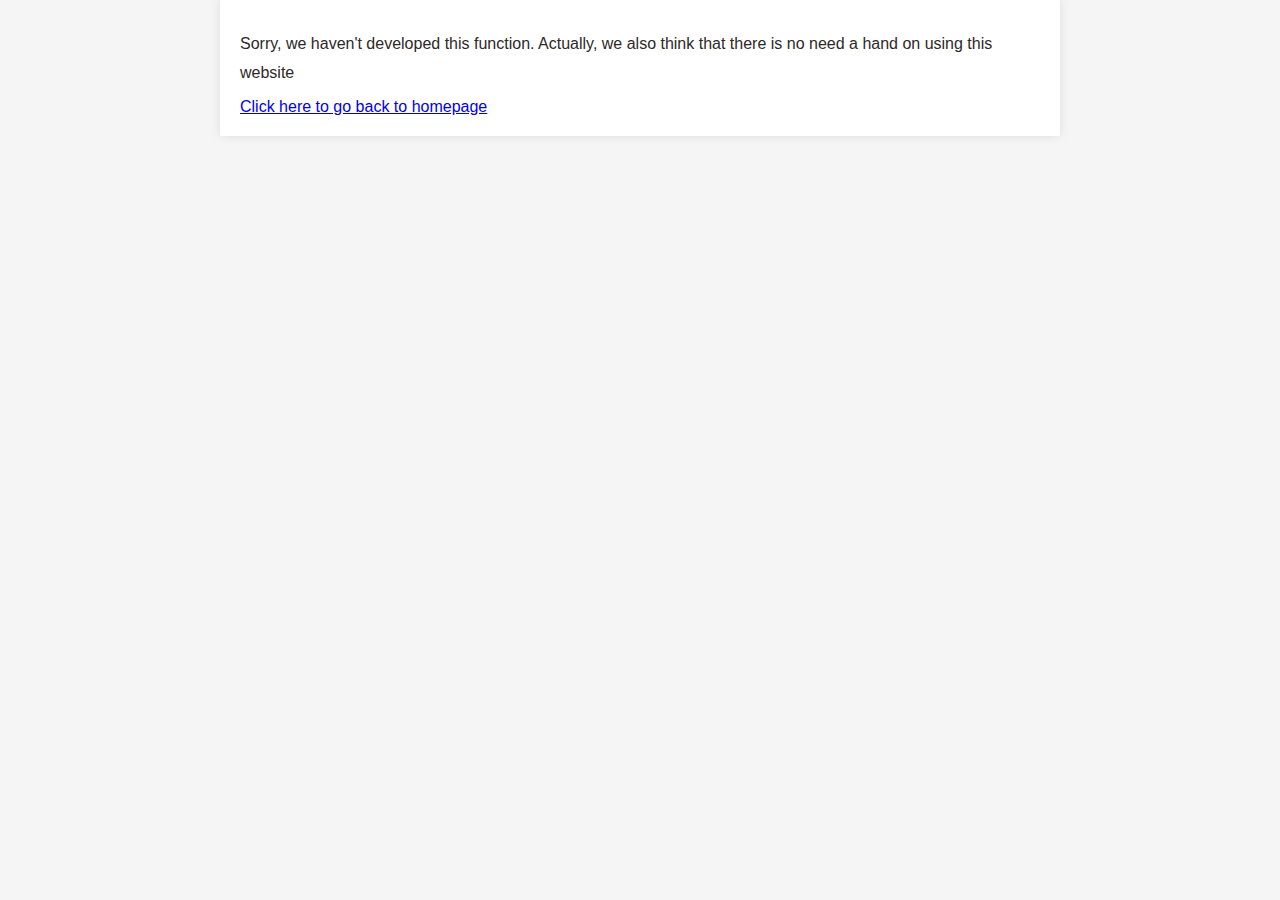
<file: help.html>
<!DOCTYPE html>
<html lang="en">
  <head>
    <meta charset="UTF-8" />
    <meta name="viewport" content="width=device-width, initial-scale=1.0" />
    <link rel="icon" type="imange/x-icon" href="[data-uri]">
    <link rel="stylesheet" type="text/css" href="./assets/css/policy.css" />
    <title>Ads simulated website for TTG Shop</title>
  </head>
  <body>
    <div class="policy help-error">
        <p>Sorry, we haven't developed this function. Actually, we also think that there is no need a hand on using this website </p>   
        <a href="index.html" class="back-to-homepage">Click here to go back to homepage</a>
    </div>
  </body>
</html>
</file>
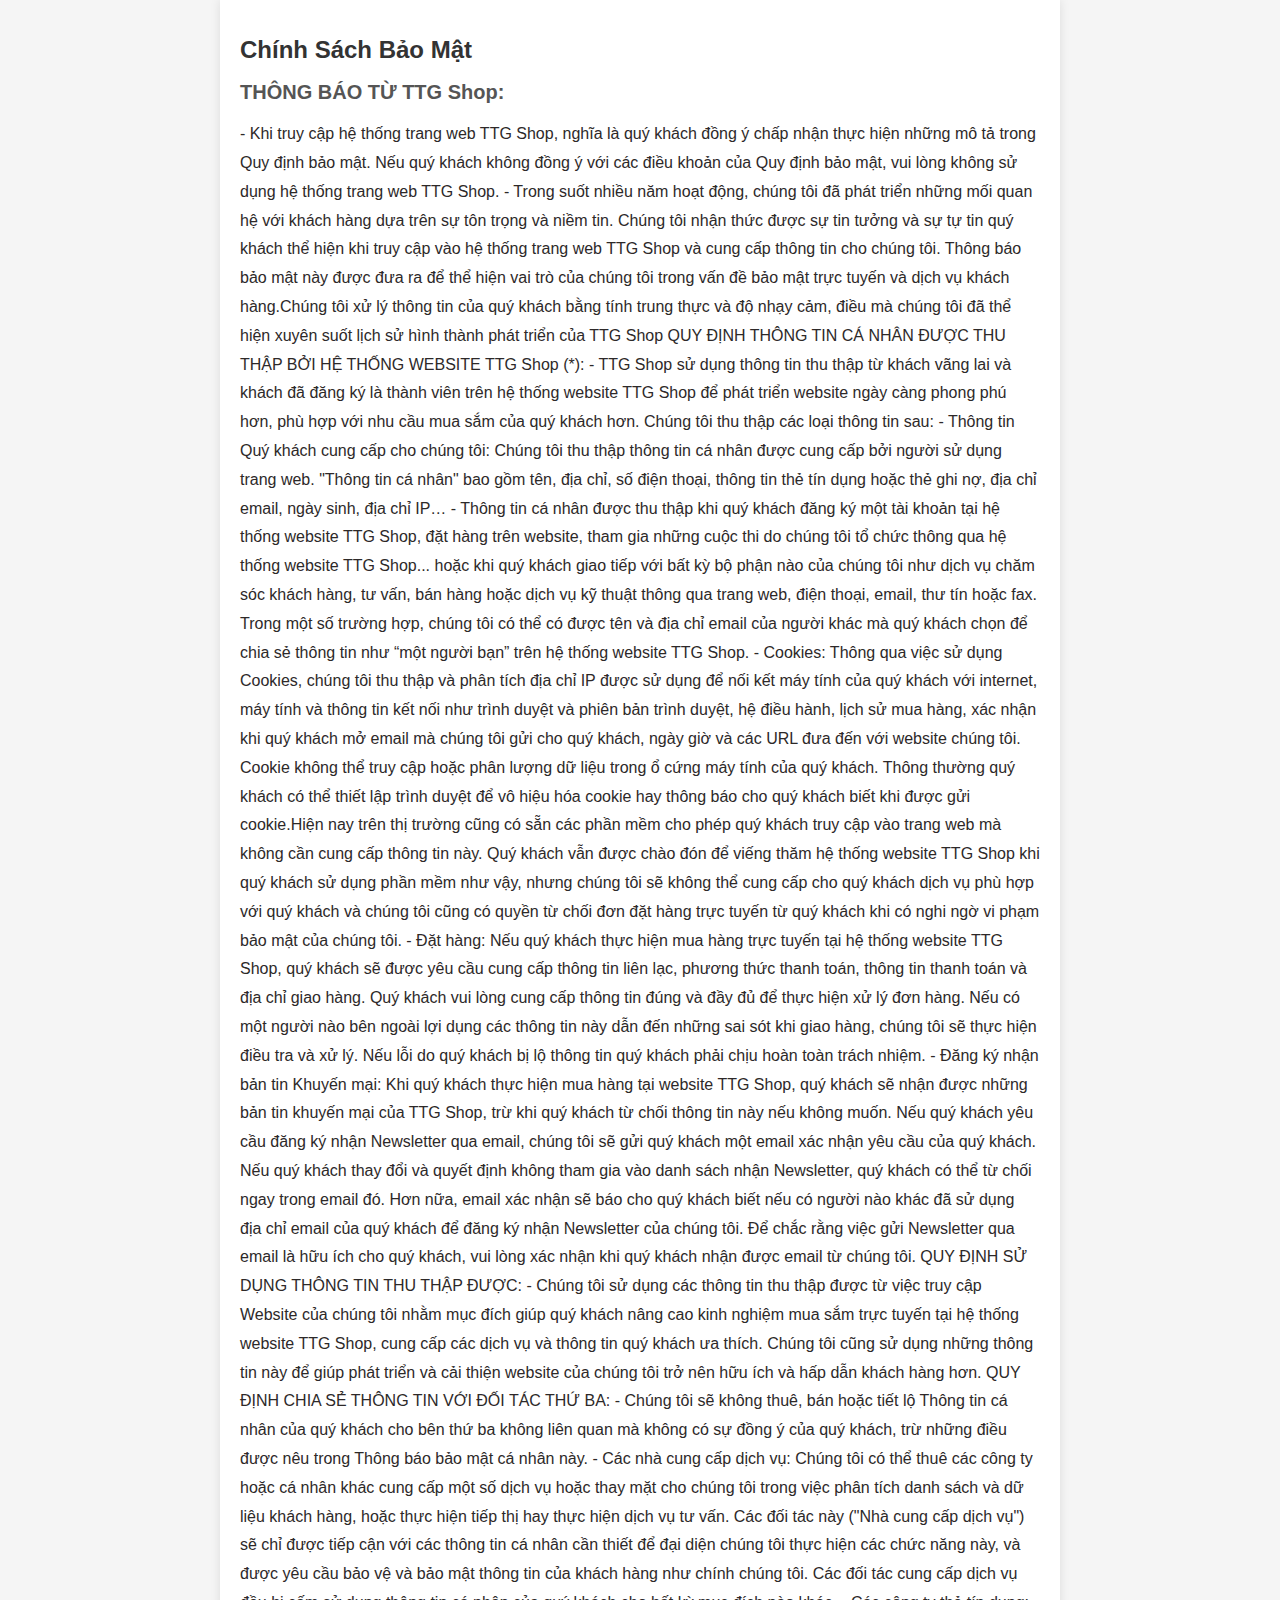
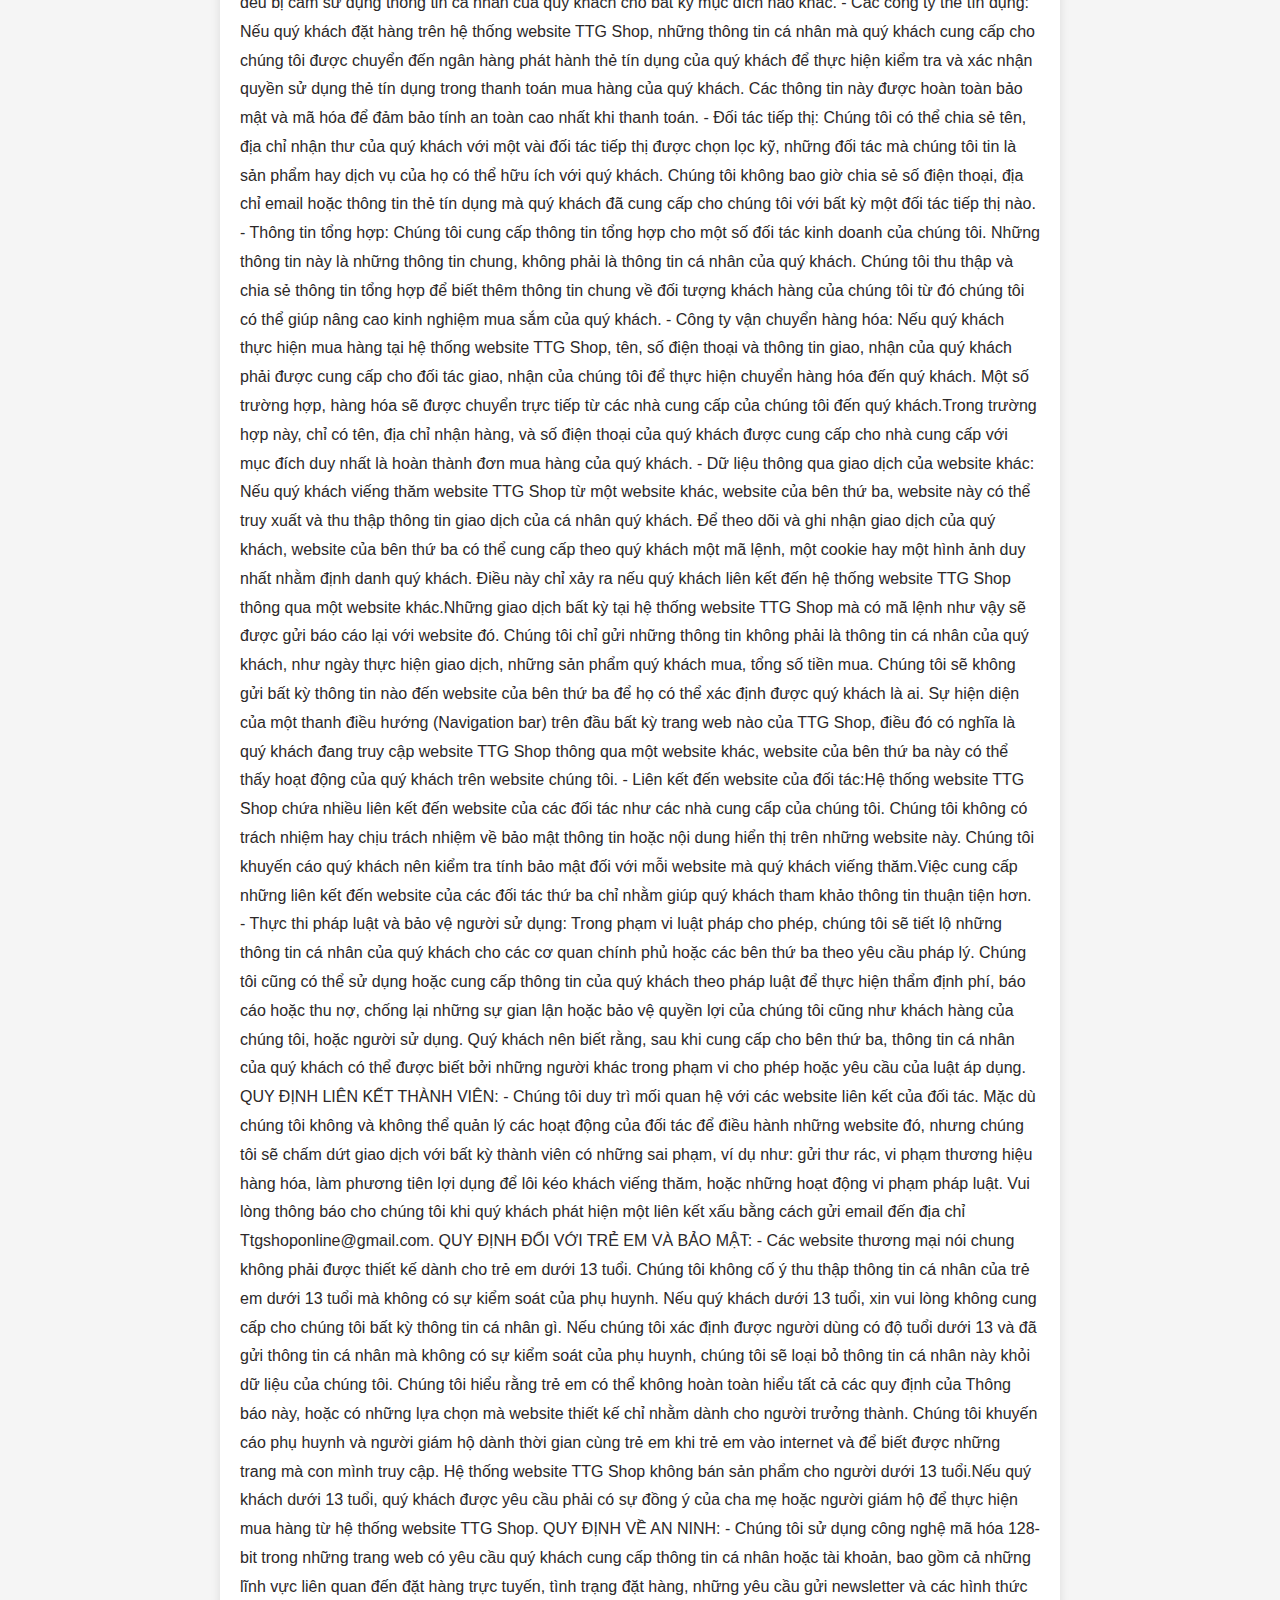
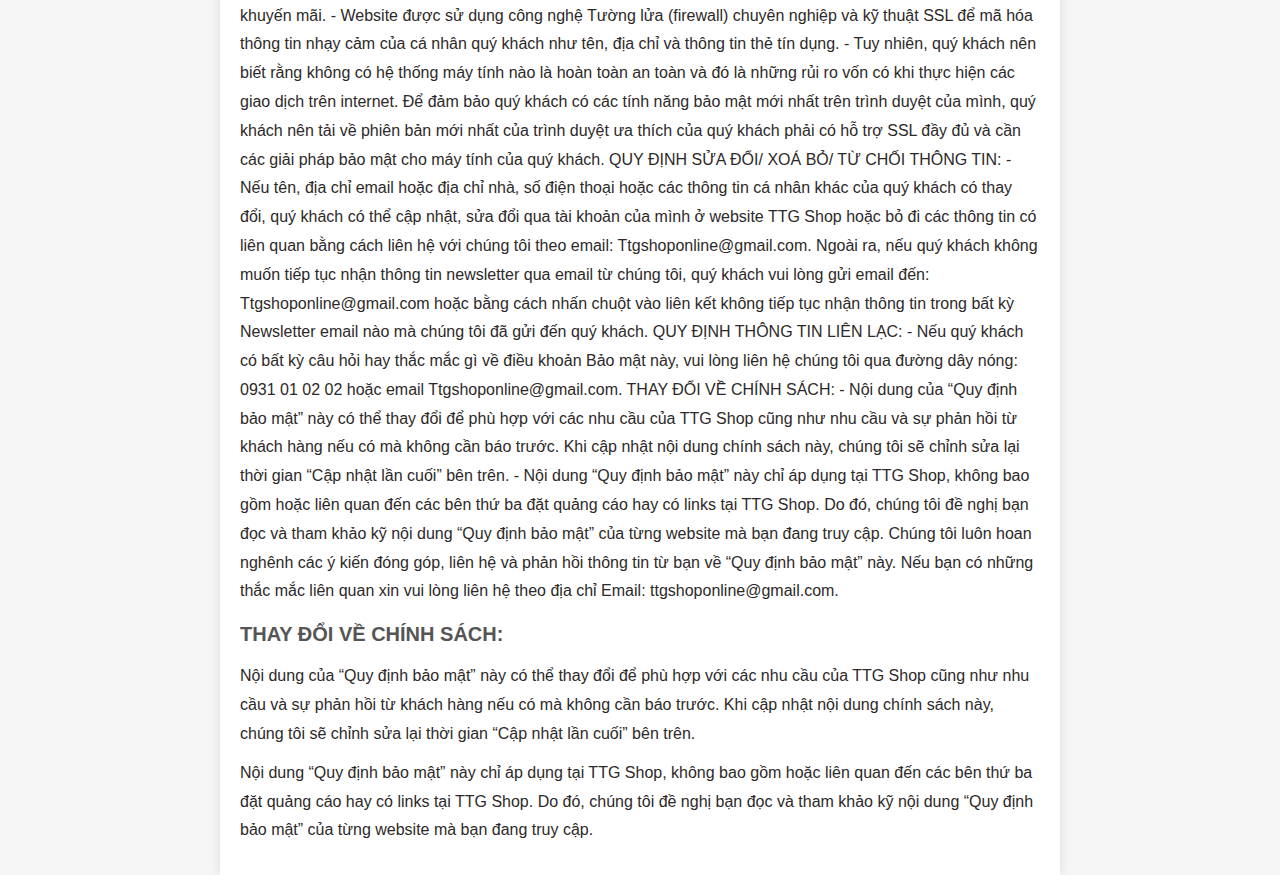
<file: policy-security.html>
<!DOCTYPE html>
<html lang="en">
<head>
    <meta charset="UTF-8">
    <meta name="viewport" content="width=device-width, initial-scale=1.0">
    <link rel="stylesheet" type="text/css" href="./assets/css/policy.css">
    <title>TTG Shop</title>
</head>
<body>
    <div class="policy">
        <h1>Chính Sách Bảo Mật</h1>

        <h2>THÔNG BÁO TỪ TTG Shop:</h2>

        <p>- Khi truy cập hệ thống trang web TTG Shop, nghĩa là quý khách đồng ý chấp nhận thực hiện những mô tả trong Quy định bảo mật. Nếu quý khách không đồng ý với các điều khoản của Quy định bảo mật, vui lòng không sử dụng hệ thống trang web TTG Shop.
        
        - Trong suốt nhiều năm hoạt động, chúng tôi đã phát triển những mối quan hệ với khách hàng dựa trên sự tôn trọng và niềm tin. Chúng tôi nhận thức được sự tin tưởng và sự tự tin quý khách thể hiện khi truy cập vào hệ thống trang web TTG Shop và cung cấp thông tin cho chúng tôi. Thông báo bảo mật này được đưa ra để thể hiện vai trò của chúng tôi trong vấn đề bảo mật trực tuyến và dịch vụ khách hàng.Chúng tôi xử lý thông tin của quý khách bằng tính trung thực và độ nhạy cảm, điều mà chúng tôi đã thể hiện xuyên suốt lịch sử hình thành phát triển của TTG Shop
        
        QUY ĐỊNH THÔNG TIN CÁ NHÂN ĐƯỢC THU THẬP BỞI HỆ THỐNG WEBSITE TTG Shop (*):
        - TTG Shop sử dụng thông tin thu thập từ khách vãng lai và khách đã đăng ký là thành viên trên hệ thống website TTG Shop để phát triển website ngày càng phong phú hơn, phù hợp với nhu cầu mua sắm của quý khách hơn. Chúng tôi thu thập các loại thông tin sau:
        
        - Thông tin Quý khách cung cấp cho chúng tôi: Chúng tôi thu thập thông tin cá nhân được cung cấp bởi người sử dụng trang web. "Thông tin cá nhân" bao gồm tên, địa chỉ, số điện thoại, thông tin thẻ tín dụng hoặc thẻ ghi nợ, địa chỉ email, ngày sinh, địa chỉ IP…
        
        - Thông tin cá nhân được thu thập khi quý khách đăng ký một tài khoản tại hệ thống website TTG Shop, đặt hàng trên website, tham gia những cuộc thi do chúng tôi tổ chức thông qua hệ thống website TTG Shop... hoặc khi quý khách giao tiếp với bất kỳ bộ phận nào của chúng tôi như dịch vụ chăm sóc khách hàng, tư vấn, bán hàng hoặc dịch vụ kỹ thuật thông qua trang web, điện thoại, email, thư tín hoặc fax. Trong một số trường hợp, chúng tôi có thể có được tên và địa chỉ email của người khác mà quý khách chọn để chia sẻ thông tin như “một người bạn” trên hệ thống website TTG Shop.
        
        - Cookies: Thông qua việc sử dụng Cookies, chúng tôi thu thập và phân tích địa chỉ IP được sử dụng để nối kết máy tính của quý khách với internet, máy tính và thông tin kết nối như trình duyệt và phiên bản trình duyệt, hệ điều hành, lịch sử mua hàng, xác nhận khi quý khách mở email mà chúng tôi gửi cho quý khách, ngày giờ và các URL đưa đến với website chúng tôi. Cookie không thể truy cập hoặc phân lượng dữ liệu trong ổ cứng máy tính của quý khách. Thông thường quý khách có thể thiết lập trình duyệt để vô hiệu hóa cookie hay thông báo cho quý khách biết khi được gửi cookie.Hiện nay trên thị trường cũng có sẵn các phần mềm cho phép quý khách truy cập vào trang web mà không cần cung cấp thông tin này. Quý khách vẫn được chào đón để viếng thăm hệ thống website TTG Shop khi quý khách sử dụng phần mềm như vậy, nhưng chúng tôi sẽ không thể cung cấp cho quý khách dịch vụ phù hợp với quý khách và chúng tôi cũng có quyền từ chối đơn đặt hàng trực tuyến từ quý khách khi có nghi ngờ vi phạm bảo mật của chúng tôi.
        
        - Đặt hàng: Nếu quý khách thực hiện mua hàng trực tuyến tại hệ thống website TTG Shop, quý khách sẽ được yêu cầu cung cấp thông tin liên lạc, phương thức thanh toán, thông tin thanh toán và địa chỉ giao hàng. Quý khách vui lòng cung cấp thông tin đúng và đầy đủ để thực hiện xử lý đơn hàng. Nếu có một người nào bên ngoài lợi dụng các thông tin này dẫn đến những sai sót khi giao hàng, chúng tôi sẽ thực hiện điều tra và xử lý. Nếu lỗi do quý khách bị lộ thông tin quý khách phải chịu hoàn toàn trách nhiệm.
        
        - Đăng ký nhận bản tin Khuyến mại: Khi quý khách thực hiện mua hàng tại website TTG Shop, quý khách sẽ nhận được những bản tin khuyến mại của TTG Shop, trừ khi quý khách từ chối thông tin này nếu không muốn. Nếu quý khách yêu cầu đăng ký nhận Newsletter qua email, chúng tôi sẽ gửi quý khách một email xác nhận yêu cầu của quý khách. Nếu quý khách thay đổi và quyết định không tham gia vào danh sách nhận Newsletter, quý khách có thể từ chối ngay trong email đó. Hơn nữa, email xác nhận sẽ báo cho quý khách biết nếu có người nào khác đã sử dụng địa chỉ email của quý khách để đăng ký nhận Newsletter của chúng tôi. Để chắc rằng việc gửi Newsletter qua email là hữu ích cho quý khách, vui lòng xác nhận khi quý khách nhận được email  từ chúng tôi.
        
        QUY ĐỊNH SỬ DỤNG THÔNG TIN THU THẬP ĐƯỢC:
        - Chúng tôi sử dụng các thông tin thu thập được từ việc truy cập Website của chúng tôi nhằm mục đích giúp quý khách nâng cao kinh nghiệm mua sắm trực tuyến tại hệ thống website TTG Shop, cung cấp các dịch vụ và thông tin quý khách ưa thích. Chúng tôi cũng sử dụng những thông tin này để giúp phát triển và cải thiện website của chúng tôi trở nên hữu ích và hấp dẫn khách hàng hơn.
        
        QUY ĐỊNH CHIA SẺ THÔNG TIN VỚI ĐỐI TÁC THỨ BA:
        - Chúng tôi sẽ không thuê, bán hoặc tiết lộ Thông tin cá nhân của quý khách cho bên thứ ba không liên quan mà không có sự đồng ý của quý khách, trừ những điều được nêu trong Thông báo bảo mật cá nhân này.
        
        - Các nhà cung cấp dịch vụ: Chúng tôi có thể thuê các công ty hoặc cá nhân khác cung cấp một số dịch vụ hoặc thay mặt cho chúng tôi trong việc phân tích danh sách và dữ liệu khách hàng, hoặc thực hiện tiếp thị hay thực hiện dịch vụ tư vấn. Các đối tác này ("Nhà cung cấp dịch vụ") sẽ chỉ được tiếp cận với các thông tin cá nhân cần thiết để đại diện chúng tôi thực hiện các chức năng này, và được yêu cầu bảo vệ và bảo mật thông tin của khách hàng như chính chúng tôi. Các đối tác cung cấp dịch vụ đều bị cấm sử dụng thông tin cá nhân của quý khách cho bất kỳ mục đích nào khác.
        
        - Các công ty thẻ tín dụng: Nếu quý khách đặt hàng trên hệ thống website TTG Shop, những thông tin cá nhân mà quý khách cung cấp cho chúng tôi được chuyển đến ngân hàng phát hành thẻ tín dụng của quý khách để thực hiện kiểm tra và xác nhận quyền sử dụng thẻ tín dụng trong thanh toán mua hàng của quý khách. Các thông tin này được hoàn toàn bảo mật và mã hóa để đảm bảo tính an toàn cao nhất khi thanh toán.
        
        - Đối tác tiếp thị: Chúng tôi có thể chia sẻ tên, địa chỉ nhận thư của quý khách với một vài đối tác tiếp thị được chọn lọc kỹ, những đối tác mà chúng tôi tin là sản phẩm hay dịch vụ của họ có thể hữu ích với quý khách. Chúng tôi không bao giờ chia sẻ số điện thoại, địa chỉ email hoặc thông tin thẻ tín dụng mà quý khách đã cung cấp cho chúng tôi với bất kỳ một đối tác tiếp thị nào.
        
        - Thông tin tổng hợp: Chúng tôi cung cấp thông tin tổng hợp cho một số đối tác kinh doanh của chúng tôi. Những thông tin này là những thông tin chung, không phải là thông tin cá nhân của quý khách. Chúng tôi thu thập và chia sẻ thông tin tổng hợp để biết thêm thông tin chung về đối tượng khách hàng của chúng tôi từ đó chúng tôi có thể giúp nâng cao kinh nghiệm mua sắm của quý khách.
        
        - Công ty vận chuyển hàng hóa: Nếu quý khách thực hiện mua hàng tại hệ thống website TTG Shop, tên, số điện thoại và thông tin giao, nhận của quý khách phải được cung cấp cho đối tác giao, nhận của chúng tôi để thực hiện chuyển hàng hóa đến quý khách. Một số trường hợp, hàng hóa sẽ được chuyển trực tiếp từ các nhà cung cấp của chúng tôi đến quý khách.Trong trường hợp này, chỉ có tên, địa chỉ nhận hàng, và số điện thoại của quý khách được cung cấp cho nhà cung cấp với mục đích duy nhất là hoàn thành đơn mua hàng của quý khách.
        
        - Dữ liệu thông qua giao dịch của website khác: Nếu quý khách viếng thăm website TTG Shop từ một website khác, website của bên thứ ba, website này có thể truy xuất và thu thập thông tin giao dịch của cá nhân quý khách. Để theo dõi và ghi nhận giao dịch của quý khách, website của bên thứ ba có thể cung cấp theo quý khách một mã lệnh, một cookie hay một hình ảnh duy nhất nhằm định danh quý khách. Điều này chỉ xảy ra nếu quý khách liên kết đến hệ thống website TTG Shop thông qua một website khác.Những giao dịch bất kỳ tại hệ thống website TTG Shop mà có mã lệnh như vậy sẽ được gửi báo cáo lại với website đó. Chúng tôi chỉ gửi những thông tin không phải là thông tin cá nhân của quý khách, như ngày thực hiện giao dịch, những sản phẩm quý khách mua, tổng số tiền mua. Chúng tôi sẽ không gửi bất kỳ thông tin nào đến website của bên thứ ba để họ có thể xác định được quý khách là ai. Sự hiện diện của một thanh điều hướng (Navigation bar) trên đầu bất kỳ trang web nào của TTG Shop, điều đó có nghĩa là quý khách đang truy cập website TTG Shop thông qua một website khác, website của bên thứ ba này có thể thấy hoạt động của quý khách trên website chúng tôi.
        
        - Liên kết đến website của đối tác:Hệ thống website TTG Shop chứa nhiều liên kết đến website của các đối tác như các nhà cung cấp của chúng tôi. Chúng tôi không có trách nhiệm hay chịu trách nhiệm về bảo mật thông tin hoặc nội dung hiển thị trên những website này. Chúng tôi khuyến cáo quý khách nên kiểm tra tính bảo mật đối với mỗi website mà quý khách viếng thăm.Việc cung cấp những liên kết đến website của các đối tác thứ ba chỉ nhằm giúp quý khách tham khảo thông tin thuận tiện hơn.
        
        - Thực thi pháp luật và bảo vệ người sử dụng: Trong phạm vi luật pháp cho phép, chúng tôi sẽ tiết lộ những thông tin cá nhân của quý khách cho các cơ quan chính phủ hoặc các bên thứ ba theo yêu cầu pháp lý. Chúng tôi cũng có thể sử dụng hoặc cung cấp thông tin của quý khách theo pháp luật để thực hiện thẩm định phí, báo cáo hoặc thu nợ, chống lại những sự gian lận hoặc bảo vệ quyền lợi của chúng tôi cũng như khách hàng của chúng tôi, hoặc người sử dụng. Quý khách nên biết rằng, sau khi cung cấp cho bên thứ ba, thông tin cá nhân của quý khách có thể được biết bởi những người khác trong phạm vi cho phép hoặc yêu cầu của luật áp dụng.
        
        QUY ĐỊNH LIÊN KẾT THÀNH VIÊN:
        - Chúng tôi duy trì mối quan hệ với các website liên kết của đối tác. Mặc dù chúng tôi không và không thể quản lý các hoạt động của đối tác để điều hành những website đó, nhưng chúng tôi sẽ chấm dứt giao dịch với bất kỳ thành viên có những sai phạm, ví dụ như: gửi thư rác, vi phạm thương hiệu hàng hóa, làm phương tiên lợi dụng để lôi kéo khách viếng thăm, hoặc những hoạt động vi phạm pháp luật. Vui lòng thông báo cho chúng tôi khi quý khách phát hiện một liên kết xấu bằng cách gửi email đến địa chỉ Ttgshoponline@gmail.com.
        
        QUY ĐỊNH ĐỐI VỚI TRẺ EM VÀ BẢO MẬT:
        - Các website thương mại nói chung không phải được thiết kế dành cho trẻ em dưới 13 tuổi. Chúng tôi không cố ý thu thập thông tin cá nhân của trẻ em dưới 13 tuổi mà không có sự kiểm soát của phụ huynh. Nếu quý khách dưới 13 tuổi, xin vui lòng không cung cấp cho chúng tôi bất kỳ thông tin cá nhân gì. Nếu chúng tôi xác định được người dùng có độ tuổi dưới 13 và đã gửi thông tin cá nhân mà không có sự kiểm soát của phụ huynh, chúng tôi sẽ loại bỏ thông tin cá nhân này khỏi dữ liệu của chúng tôi. Chúng tôi hiểu rằng trẻ em có thể không hoàn toàn hiểu tất cả các quy định của Thông báo này, hoặc có những lựa chọn mà website thiết kế chỉ nhằm dành cho người trưởng thành. Chúng tôi khuyến cáo phụ huynh và người giám hộ dành thời gian cùng trẻ em khi trẻ em vào internet và để biết được những trang mà con mình truy cập. Hệ thống website TTG Shop không bán sản phẩm cho người dưới 13 tuổi.Nếu quý khách dưới 13 tuổi, quý khách được yêu cầu phải có sự đồng ý của cha mẹ hoặc người giám hộ để thực hiện mua hàng từ hệ thống website TTG Shop.
        
        QUY ĐỊNH VỀ AN NINH:
        - Chúng tôi sử dụng công nghệ mã hóa 128-bit trong những trang web có yêu cầu quý khách cung cấp thông tin cá nhân hoặc tài khoản, bao gồm cả những lĩnh vực liên quan đến đặt hàng trực tuyến, tình trạng đặt hàng, những yêu cầu gửi newsletter và các hình thức khuyến mãi.
        
        - Website được sử dụng công nghệ Tường lửa (firewall) chuyên nghiệp và kỹ thuật SSL để mã hóa thông tin nhạy cảm của cá nhân quý khách như tên, địa chỉ và thông tin thẻ tín dụng.
        
        - Tuy nhiên, quý khách nên biết rằng không có hệ thống máy tính nào là hoàn toàn an toàn và đó là những rủi ro vốn có khi thực hiện các giao dịch trên internet. Để đảm bảo quý khách có các tính năng bảo mật mới nhất trên trình duyệt của mình, quý khách nên tải về phiên bản mới nhất của trình duyệt ưa thích của quý khách phải có hỗ trợ SSL đầy đủ và cần các giải pháp bảo mật cho máy tính của quý khách.
        
        QUY ĐỊNH SỬA ĐỔI/ XOÁ BỎ/ TỪ CHỐI THÔNG TIN:
        - Nếu tên, địa chỉ email hoặc địa chỉ nhà, số điện thoại hoặc các thông tin cá nhân khác của quý khách có thay đổi, quý khách có thể cập nhật, sửa đổi qua tài khoản của mình ở website TTG Shop hoặc bỏ đi các thông tin có liên quan bằng cách liên hệ với chúng tôi theo email: Ttgshoponline@gmail.com. Ngoài ra, nếu quý khách không muốn tiếp tục nhận thông tin newsletter qua email từ chúng tôi, quý khách vui lòng gửi email đến: Ttgshoponline@gmail.com hoặc bằng cách nhấn chuột vào liên kết không tiếp tục nhận thông tin trong bất kỳ Newsletter email nào mà chúng tôi đã gửi đến quý khách.
        
        QUY ĐỊNH THÔNG TIN LIÊN LẠC:
        - Nếu quý khách có bất kỳ câu hỏi hay thắc mắc gì về điều khoản Bảo mật này, vui lòng liên hệ chúng tôi qua đường dây nóng: 0931 01 02 02  hoặc email Ttgshoponline@gmail.com.
        
        THAY ĐỔI VỀ CHÍNH SÁCH:
        - Nội dung của “Quy định bảo mật” này có thể thay đổi để phù hợp với các nhu cầu của TTG Shop cũng như nhu cầu và sự phản hồi từ khách hàng nếu có mà không cần báo trước. Khi cập nhật nội dung chính sách này, chúng tôi sẽ chỉnh sửa lại thời gian “Cập nhật lần cuối” bên trên.
        
        - Nội dung “Quy định bảo mật” này chỉ áp dụng tại TTG Shop, không bao gồm hoặc liên quan đến các bên thứ ba đặt quảng cáo hay có links tại TTG Shop. Do đó, chúng tôi đề nghị bạn đọc và tham khảo kỹ nội dung “Quy định bảo mật” của từng website mà bạn đang truy cập.
        
        Chúng tôi luôn hoan nghênh các ý kiến đóng góp, liên hệ và phản hồi thông tin từ bạn về “Quy định bảo mật” này. Nếu bạn có những thắc mắc liên quan xin vui lòng liên hệ theo địa chỉ Email: ttgshoponline@gmail.com.        

        <h2>THAY ĐỔI VỀ CHÍNH SÁCH:</h2>

        <p>Nội dung của “Quy định bảo mật” này có thể thay đổi để phù hợp với các nhu cầu của TTG Shop cũng như nhu cầu và sự phản hồi từ khách hàng nếu có mà không cần báo trước. Khi cập nhật nội dung chính sách này, chúng tôi sẽ chỉnh sửa lại thời gian “Cập nhật lần cuối” bên trên.</p>

        <p>Nội dung “Quy định bảo mật” này chỉ áp dụng tại TTG Shop, không bao gồm hoặc liên quan đến các bên thứ ba đặt quảng cáo hay có links tại TTG Shop. Do đó, chúng tôi đề nghị bạn đọc và tham khảo kỹ nội dung “Quy định bảo mật” của từng website mà bạn đang truy cập.</p>
    </div>
</body>
</html>
</file>
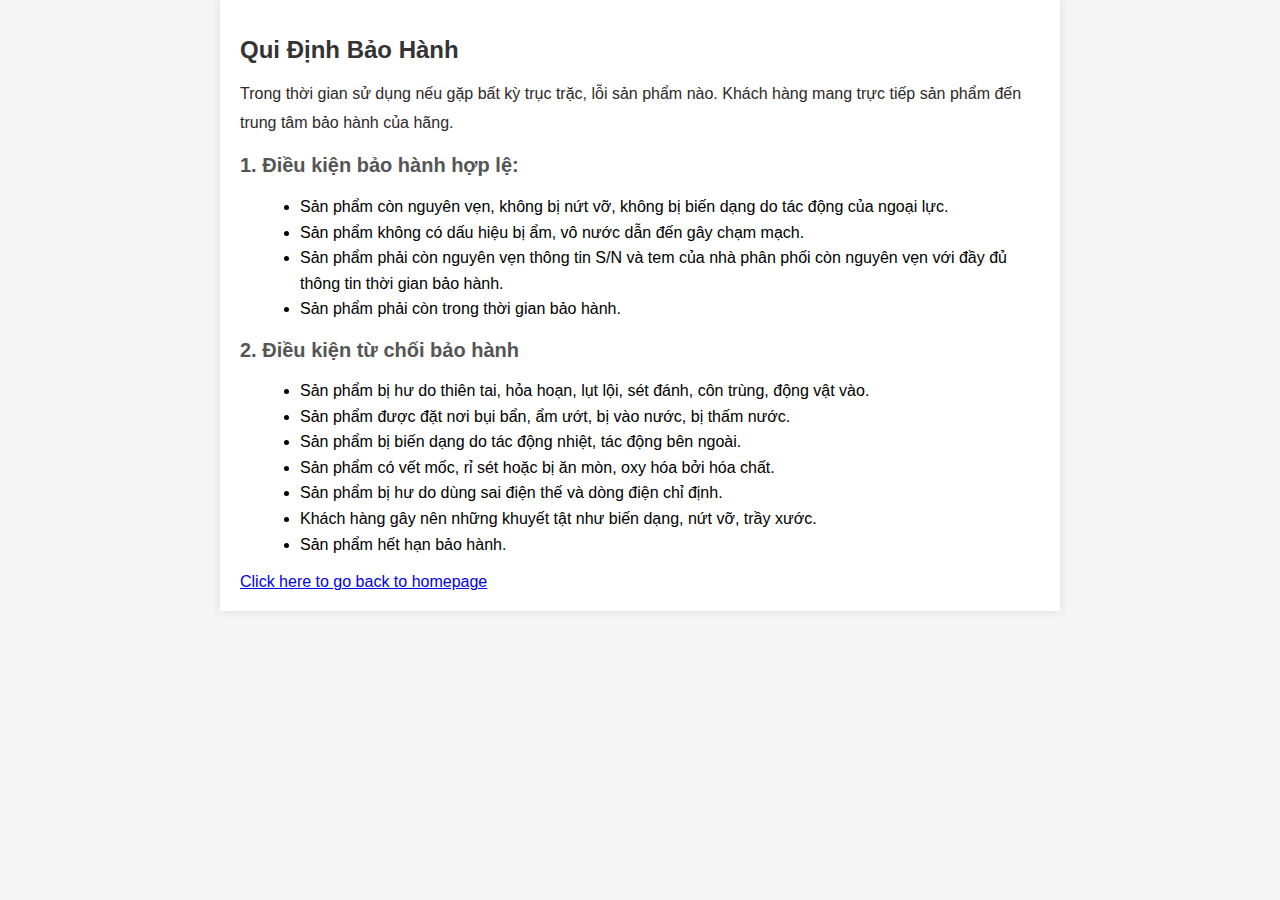
<file: policy-warranty.html>
<!DOCTYPE html>
<html lang="en">
  <head>
    <meta charset="UTF-8" />
    <meta name="viewport" content="width=device-width, initial-scale=1.0" />
    <link rel="icon" type="imange/x-icon" href="[data-uri]">
    <link rel="stylesheet" type="text/css" href="./assets/css/policy.css" />
    <title>Ads simulated website for TTG Shop</title>
  </head>
  <body>
    <div class="policy">
      <h1>Qui Định Bảo Hành</h1>

      <p>
        Trong thời gian sử dụng nếu gặp bất kỳ trục trặc, lỗi sản phẩm nào.
        Khách hàng mang trực tiếp sản phẩm đến trung tâm bảo hành của hãng.
      </p>

      <h2>1. Điều kiện bảo hành hợp lệ:</h2>
      <ul>
        <li>
          Sản phẩm còn nguyên vẹn, không bị nứt vỡ, không bị biến dạng do tác
          động của ngoại lực.
        </li>
        <li>
          Sản phẩm không có dấu hiệu bị ẩm, vô nước dẫn đến gây chạm mạch.
        </li>
        <li>
          Sản phẩm phải còn nguyên vẹn thông tin S/N và tem của nhà phân phối
          còn nguyên vẹn với đầy đủ thông tin thời gian bảo hành.
        </li>
        <li>Sản phẩm phải còn trong thời gian bảo hành.</li>
      </ul>

      <h2>2. Điều kiện từ chối bảo hành</h2>
      <ul>
        <li>
          Sản phẩm bị hư do thiên tai, hỏa hoạn, lụt lội, sét đánh, côn trùng,
          động vật vào.
        </li>
        <li>
          Sản phẩm được đặt nơi bụi bẩn, ẩm ướt, bị vào nước, bị thấm nước.
        </li>
        <li>Sản phẩm bị biến dạng do tác động nhiệt, tác động bên ngoài.</li>
        <li>
          Sản phẩm có vết mốc, rỉ sét hoặc bị ăn mòn, oxy hóa bởi hóa chất.
        </li>
        <li>Sản phẩm bị hư do dùng sai điện thế và dòng điện chỉ định.</li>
        <li>
          Khách hàng gây nên những khuyết tật như biến dạng, nứt vỡ, trầy xước.
        </li>
        <li>Sản phẩm hết hạn bảo hành.</li>
      </ul>     
        <a href="index.html" class="back-to-homepage">Click here to go back to homepage</a>
    </div>
  </body>
</html>
</file>
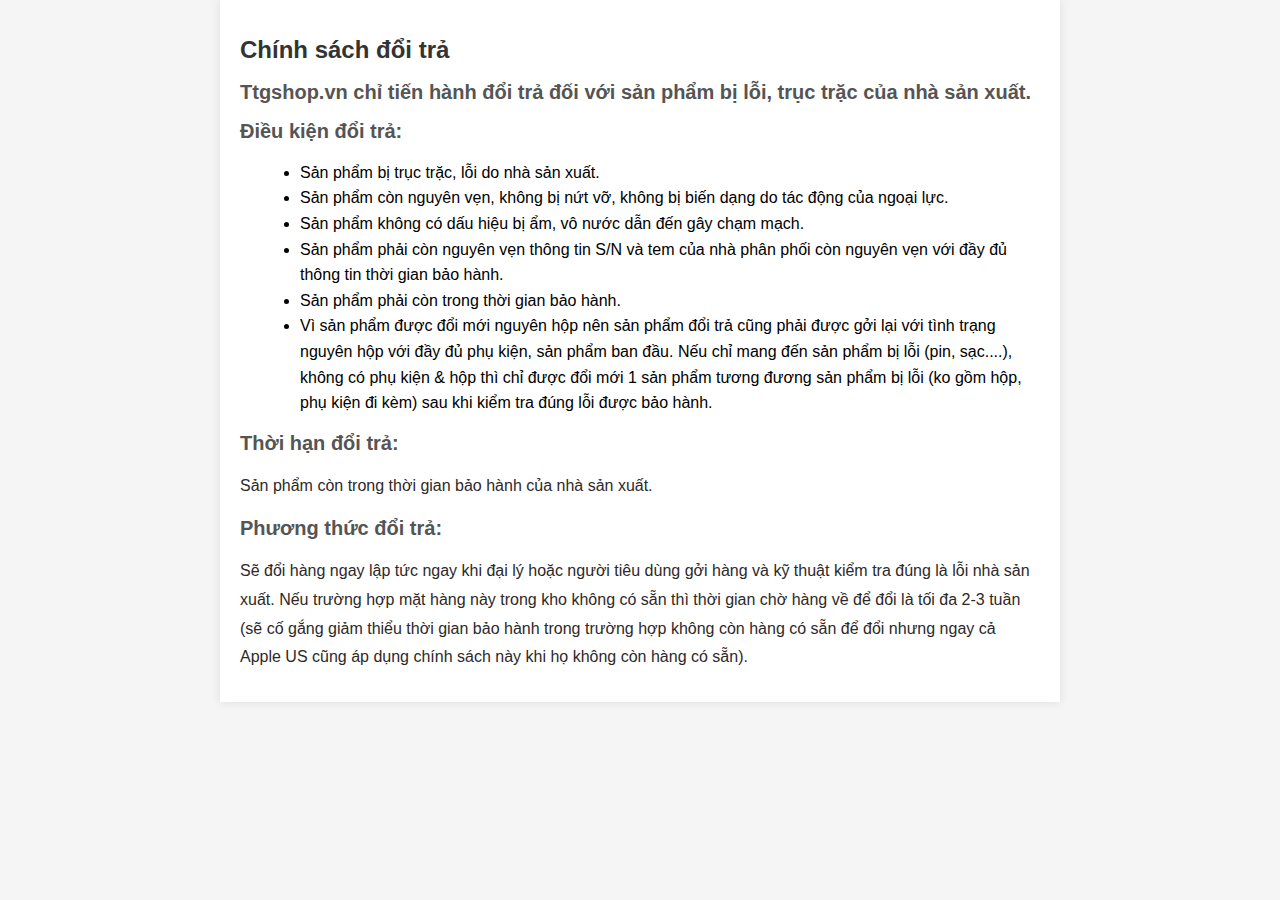
<file: return-policy.html>
<!DOCTYPE html>
<html lang="en">
  <head>
    <meta charset="UTF-8" />
    <meta name="viewport" content="width=device-width, initial-scale=1.0" />
    <link rel="icon" type="imange/x-icon" href="[data-uri]">
    <link rel="stylesheet" type="text/css" href="./assets/css/policy.css" />
    <title>Ads simulated website for TTG Shop</title>
  </head>
  <body>
    <div class="policy">
        <h1>Chính sách đổi trả</h1>
        <h2>Ttgshop.vn chỉ tiến hành đổi trả đối với sản phẩm bị lỗi, trục trặc của nhà sản xuất.</h2>
        <h2>Điều kiện đổi trả:</h2>
        <ul>
            <li>Sản phẩm bị trục trặc, lỗi do nhà sản xuất.</li>
            <li>Sản phẩm còn nguyên vẹn, không bị nứt vỡ, không bị biến dạng do tác động của ngoại lực.</li>
            <li>Sản phẩm không có dấu hiệu bị ẩm, vô nước dẫn đến gây chạm mạch.</li>
            <li>Sản phẩm phải còn nguyên vẹn thông tin S/N và tem của nhà phân phối còn nguyên vẹn với đầy đủ thông tin thời gian bảo hành.</li>
            <li>Sản phẩm phải còn trong thời gian bảo hành.</li>
            <li>Vì sản phẩm được đổi mới nguyên hộp nên sản phẩm đổi trả cũng phải được gởi lại với tình trạng nguyên hộp với đầy đủ phụ kiện, sản phẩm ban đầu. Nếu chỉ mang đến sản phẩm bị lỗi (pin, sạc....), không có phụ kiện & hộp thì chỉ được đổi mới 1 sản phẩm tương đương sản phẩm bị lỗi (ko gồm hộp, phụ kiện đi kèm) sau khi kiểm tra đúng lỗi được bảo hành.</li>
        </ul>
        <h2>Thời hạn đổi trả:</h2>
        <p>Sản phẩm còn trong thời gian bảo hành của nhà sản xuất.</p>
        <h2>Phương thức đổi trả:</h2>
        <p>Sẽ đổi hàng ngay lập tức ngay khi đại lý hoặc người tiêu dùng gởi hàng và kỹ thuật kiểm tra đúng là lỗi nhà sản xuất. Nếu trường hợp mặt hàng này trong kho không có sẵn thì thời gian chờ hàng về để đổi là tối đa 2-3 tuần (sẽ cố gắng giảm thiểu thời gian bảo hành trong trường hợp không còn hàng có sẵn để đổi nhưng ngay cả Apple US cũng áp dụng chính sách này khi họ không còn hàng có sẵn).</p>
    </div>
  </body>
</html>
</file>
<file: assets/css/policy.css>
body {
    font-family: Arial, sans-serif;
    margin: 0;
    padding: 0;
    background-color: #f5f5f5;
}

.policy {
    max-width: 800px;
    margin: 0 auto;
    padding: 20px;
    background-color: #fff;
    box-shadow: 0 0 10px rgba(0, 0, 0, 0.1);
}

h1 {
    font-size: 24px;
    color: #333;
}

ul {
    margin-left: 20px;
    line-height: 1.6rem;
}

h2 {
    font-size: 20px;
    color: #555;
}

p {
    font-size: 16px;
    color: #2d2929;
    margin: 10px 0;
    line-height: 1.8rem;
}
</file>
